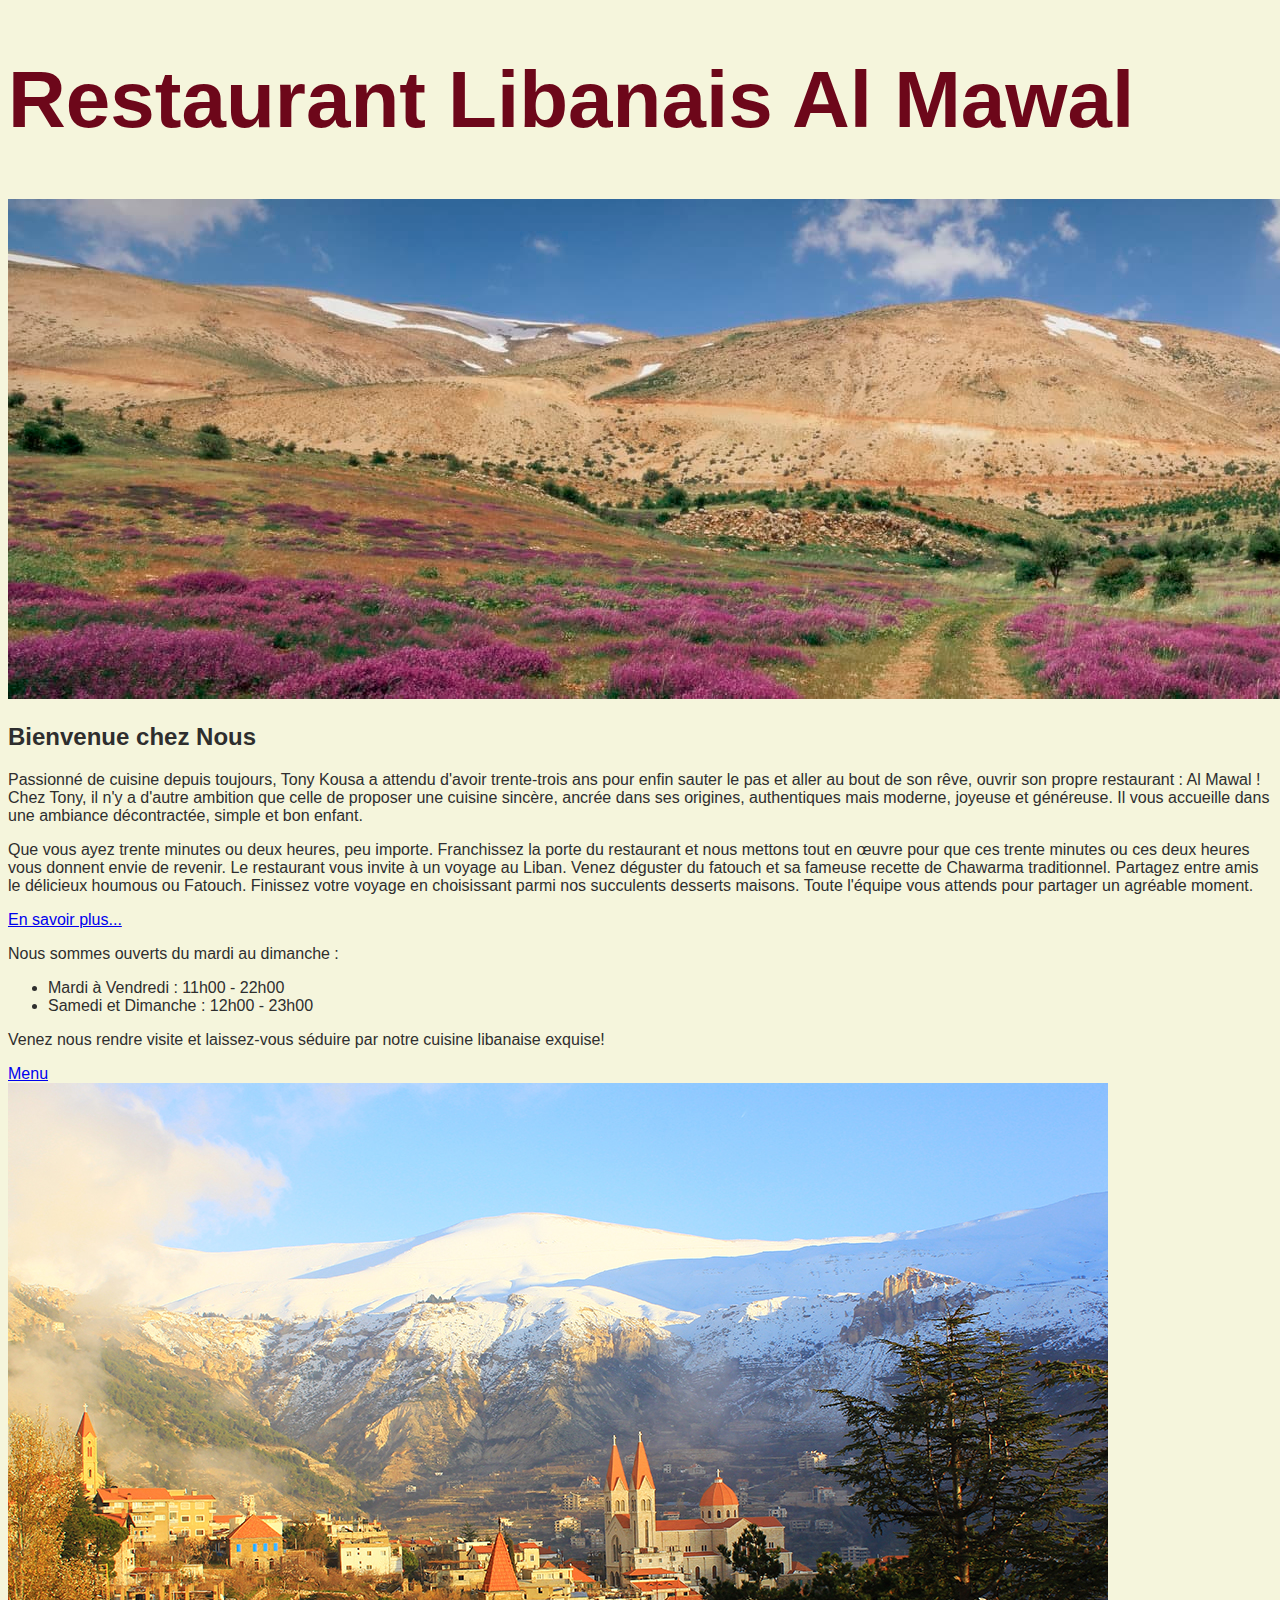
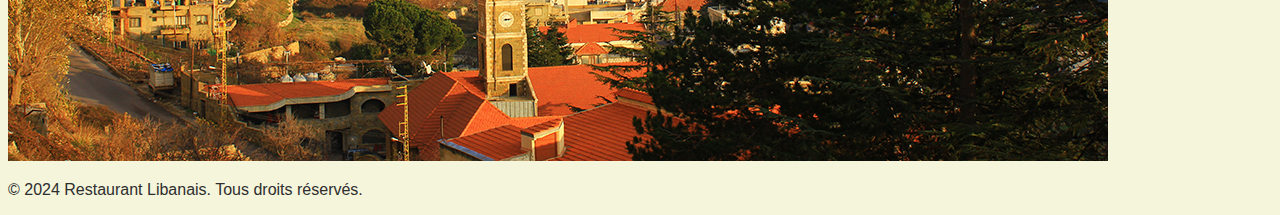
<file: index.html>
<!DOCTYPE html>
<html lang="fr">
<head>
    <meta charset="UTF-8">
    <meta name="viewport" content="width=device-width, initial-scale=1.0">
    <title>Restaurant libanais Al Mawal - Accueil</title>
    <link rel="stylesheet" href="style.css"> <!-- Lien vers votre feuille de style CSS -->
</head>
<body>
    <header>
        <h1>Restaurant Libanais Al Mawal </h1>
    </header>

    <main>
        <section id="accueil">
            <img src=LBN_1.jpg >
            <h2>Bienvenue chez Nous</h2>
            <p>Passionné de cuisine depuis toujours, Tony Kousa a attendu d'avoir trente-trois ans pour enfin sauter le pas et aller au bout de son rêve, ouvrir son propre restaurant : Al Mawal ! Chez Tony, il n'y a d'autre ambition que celle de proposer une cuisine sincère, ancrée dans ses origines, authentiques mais moderne, joyeuse et généreuse. Il vous accueille dans une ambiance décontractée, simple et bon enfant.</p>
            <p> Que vous ayez trente minutes ou deux heures, peu importe. Franchissez la porte du restaurant et nous mettons tout en œuvre pour que ces trente minutes ou ces deux heures vous donnent envie de revenir. Le restaurant vous invite à un voyage au Liban. Venez déguster du fatouch et sa fameuse recette de Chawarma traditionnel. Partagez entre amis le délicieux houmous ou Fatouch. Finissez votre voyage en choisissant parmi nos succulents desserts maisons. Toute l'équipe vous attends pour partager un agréable moment.</p>
            <a href="index3.html">En savoir plus...</a>
            <p>Nous sommes ouverts du mardi au dimanche :</p>
            <ul>
                <li>Mardi à Vendredi : 11h00 - 22h00</li>
                <li>Samedi et Dimanche : 12h00 - 23h00</li>
            </ul>
            <p>Venez nous rendre visite et laissez-vous séduire par notre cuisine libanaise exquise!</p>
            <a href="index2.html">Menu</a>

        </section>
        
            <img src= Montagne.jpg >
    </main>

    <footer>
        <p>&copy; 2024 Restaurant Libanais. Tous droits réservés.</p>
    </footer>
</body>
</html>
</file>
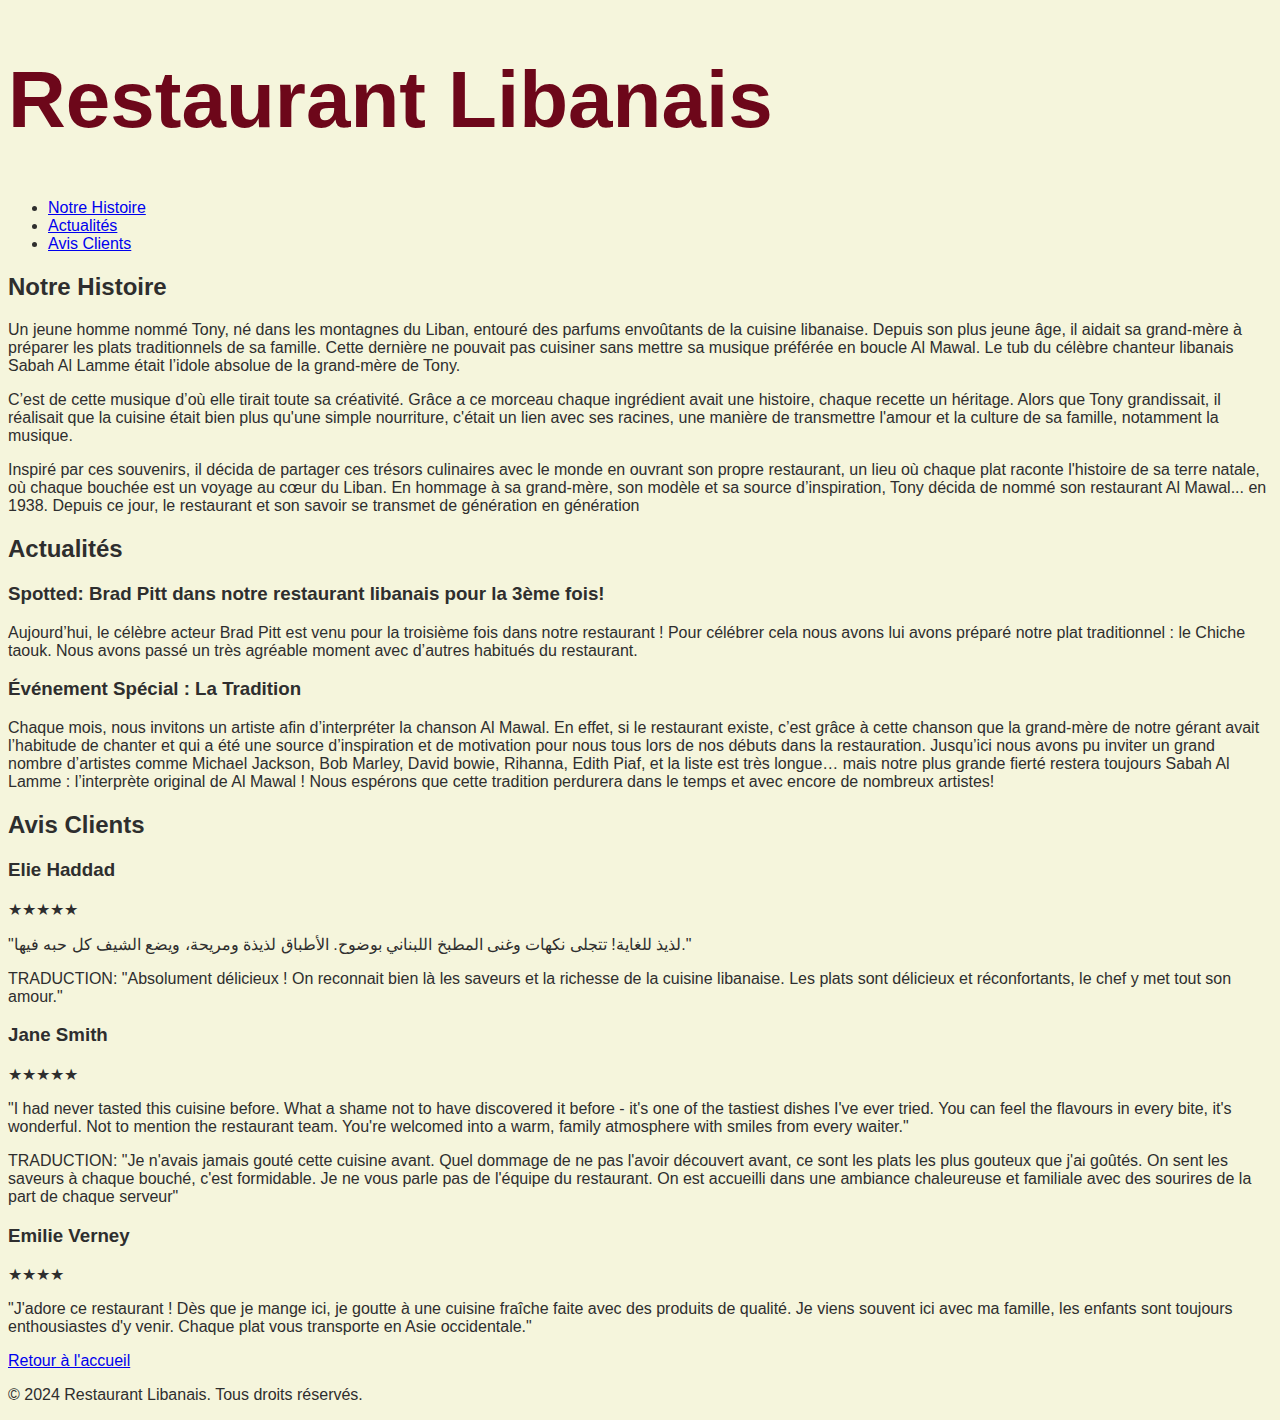
<file: index3.html>
<!DOCTYPE html>
<html> 
<head>
    <meta charset="UTF-8">
    <meta name="viewport" content="width=device-width, initial-scale=1.0">
    <title>Restaurant Libanais - Accueil</title>
    <link rel="stylesheet" href="style.css"> <!-- Lien vers votre feuille de style CSS -->
</head>
<body>
    <header>
        <h1>Restaurant Libanais</h1>
        <nav>
            <ul>
                <li><a href="#histoire">Notre Histoire</a></li>
                <li><a href="#actualites">Actualités</a></li>
                <li><a href="#avis">Avis Clients</a></li>
            </ul>
        </nav>
    </header>

    <main>
        <section id="histoire">
            <h2>Notre Histoire</h2>
            <p>Un jeune homme nommé Tony, né dans les montagnes du Liban, entouré des parfums envoûtants de la cuisine libanaise. Depuis son plus jeune âge, il aidait sa grand-mère à préparer les plats traditionnels de sa famille. Cette dernière ne pouvait pas cuisiner sans mettre sa musique préférée en boucle Al Mawal. Le tub du célèbre chanteur libanais Sabah Al Lamme était l’idole absolue de la grand-mère de Tony.</p>
            <p>C’est de cette musique d’où elle tirait toute sa créativité. Grâce a ce morceau chaque ingrédient avait une histoire, chaque recette un héritage. Alors que Tony grandissait, il réalisait que la cuisine était bien plus qu'une simple nourriture, c'était un lien avec ses racines, une manière de transmettre l'amour et la culture de sa famille, notamment la musique. </p>
            <p>Inspiré par ces souvenirs, il décida de partager ces trésors culinaires avec le monde en ouvrant son propre restaurant, un lieu où chaque plat raconte l'histoire de sa terre natale, où chaque bouchée est un voyage au cœur du Liban. En hommage à sa grand-mère, son modèle et sa source d’inspiration, Tony décida de nommé son restaurant Al Mawal... en 1938. Depuis ce jour, le restaurant et son savoir se transmet de génération en génération </p>
        </section>

        <section id="actualites">
            <h2>Actualités</h2>
            <article>
                <h3> Spotted: Brad Pitt dans notre restaurant libanais pour la 3ème fois! </h3>
                <p>Aujourd’hui, le célèbre acteur Brad Pitt est venu pour la troisième fois dans notre restaurant ! Pour célébrer cela nous avons lui avons préparé notre plat traditionnel : le Chiche taouk. Nous avons passé un très agréable moment avec d’autres habitués du restaurant.</p>
            </article>
            <article>
                <h3>Événement Spécial : La Tradition </h3>
                <p>Chaque mois, nous invitons un artiste afin d’interpréter la chanson Al Mawal. En effet, si le restaurant existe, c’est grâce à cette chanson que la grand-mère de notre gérant avait l’habitude de chanter et qui a été une source d’inspiration et de motivation pour nous tous lors de nos débuts dans la restauration. Jusqu’ici nous avons pu inviter un grand nombre d’artistes comme Michael Jackson, Bob Marley, David bowie, Rihanna, Edith Piaf, et la liste est très longue… mais notre plus grande fierté restera toujours Sabah Al Lamme : l’interprète original de Al Mawal ! Nous espérons que cette tradition perdurera dans le temps et avec encore de nombreux artistes!</p>
            </article>
        </section>

        <section id="avis">
            <h2>Avis Clients</h2>
            <div class="avis">
                <h3>Elie Haddad</h3>
                <div class="note">
    <span class="star">&#9733;</span><span class="star">&#9733;</span><span class="star">&#9733;</span><span class="star">&#9733;</span><span class="star">&#9733;</span>
                </div>

                <p> "لذيذ للغاية! تتجلى نكهات وغنى المطبخ اللبناني بوضوح. الأطباق لذيذة ومريحة، ويضع الشيف كل حبه فيها." </p>
                <p>TRADUCTION: "Absolument délicieux ! On reconnait bien là les saveurs et la richesse de la cuisine libanaise. Les plats sont délicieux et réconfortants, le chef y met tout son amour."</p>
            </div>
            <div class="avis">
                <h3>Jane Smith</h3>
                <div class="note">
    <span class="star">&#9733;</span><span class="star">&#9733;</span><span class="star">&#9733;</span><span class="star">&#9733;</span><span class="star">&#9733;</span>
                </div>

                <p> "I had never tasted this cuisine before. What a shame not to have discovered it before - it's one of the tastiest dishes I've ever tried. You can feel the flavours in every bite, it's wonderful. Not to mention the restaurant team. You're welcomed into a warm, family atmosphere with smiles from every waiter." </p>
                <p>TRADUCTION: "Je n'avais jamais gouté cette cuisine avant. Quel dommage de ne pas l'avoir découvert avant, ce sont les plats les plus gouteux que j'ai goûtés. On sent les saveurs à chaque bouché, c'est formidable. Je ne vous parle pas de l'équipe du restaurant. On est accueilli dans une ambiance chaleureuse et familiale avec des sourires de la part de chaque serveur"</p>
            </div>
            <div class="avis">
               

                <h3> Emilie Verney </h3>
                 <div class="note">
    <span class="star">&#9733;</span><span class="star">&#9733;</span><span class="star">&#9733;</span><span class="star">&#9733;</span>
                </div>
                <p> "J'adore ce restaurant ! Dès que je mange ici, je goutte à une cuisine fraîche faite avec des produits de qualité. Je viens souvent ici avec ma famille, les enfants sont toujours enthousiastes d'y venir. Chaque plat vous transporte en Asie occidentale." </p>
            <!-- Ajoutez d'autres avis ici -->



            <a href="index.html">Retour à l'accueil</a>
        </section>
    </main>

    <footer>
        <p>&copy; 2024 Restaurant Libanais. Tous droits réservés.</p>
    </footer>
</body>
</html>
</file>
<file: style.css>
body {
  background-color: #F5F5DC; /* Couleur terre */
  color: #2e2e2e; /* Couleur texte */
  font-family: 'Arial', sans serif; /* Police de caratctères */
}
h1{
  color: #6D071A;
  font-family: 'Lato', sans-serif;
  font-size: 80px;
  font-weight: bold;
}

h2{
  color
  font-size: 30px

p{
  font-size: 22px; 
}

a{}
</file>
